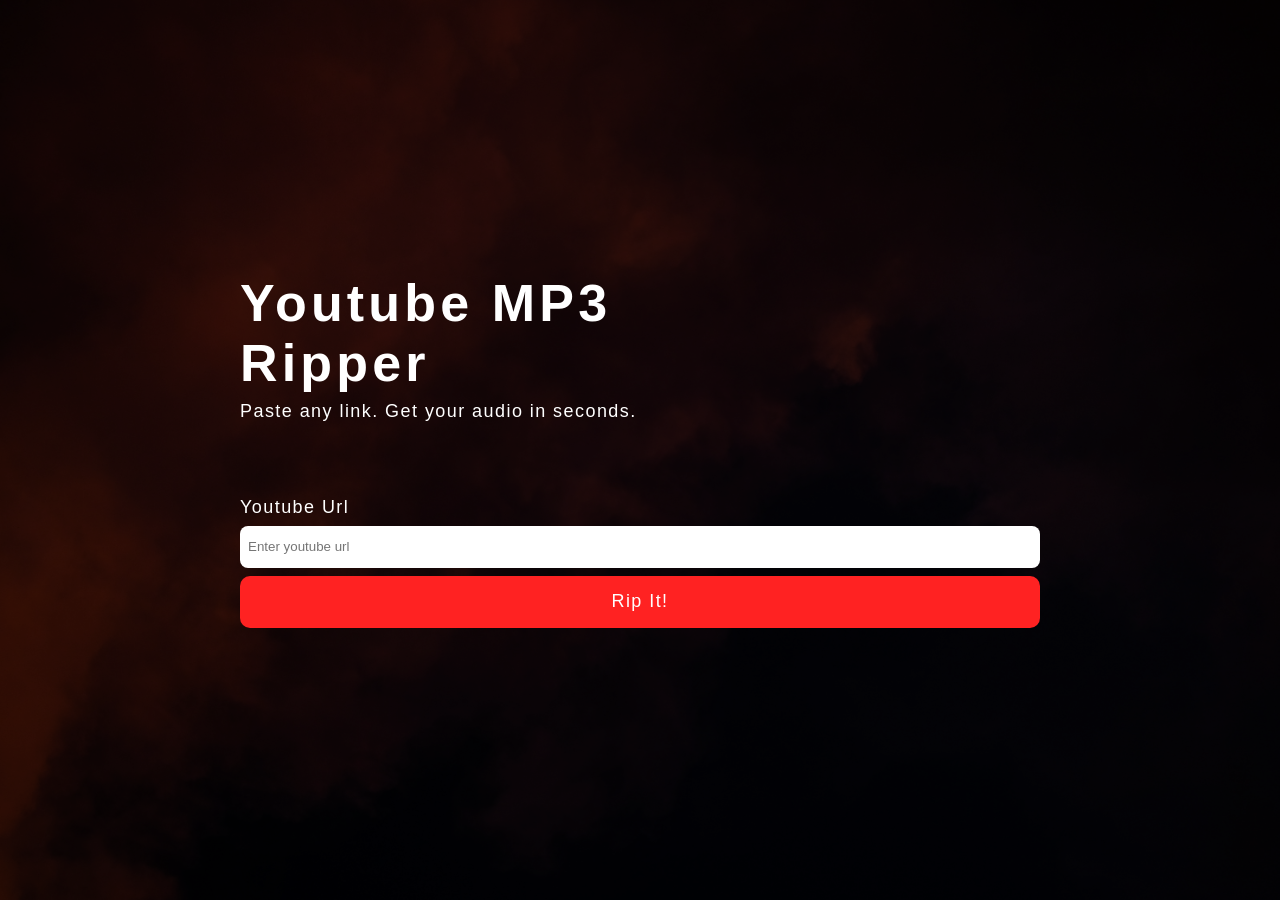
<file: index.html>
<!DOCTYPE html>
<html lang="en">
<head>
    <meta charset="UTF-8">
    <meta name="viewport" content="width=device-width, initial-scale=1.0">
    <title>Jake The Ripper</title>
    <link rel="stylesheet" href="./pages/index.css">
    <link rel="icon" href="./favicon.png">
</head>
<body>
    <div class="page">
        <div class="page__content">
            <div class="page__title-card">
                <h1 class="page__title">Youtube MP3 Ripper</h1>
                <p class="page__subtitle">Paste any link. Get your audio in seconds.</p>
            </div>
            <div class="page__form">
                <label for="url" class="page__form-label">Youtube Url</label>
                <input type="text" placeholder="Enter youtube url" class="page__form-input">
                <input type="submit" value="Rip It!" class="page__form-submit">
            </div>
        </div>
    </div>
    <script src="./pages/index.js"></script>
</body>
</html>
</file>
<file: pages/index.css>
html, body {
    margin: 0;
    background-image: url("../images/Background.jpg");
    background-size: cover;
}

.page {
    min-height: 100vh;
    width: 100%;
    display: flex;
    justify-content: center;
    align-items: center;
    background-color: rgba(0, 0, 0, 0.7);
}

.page__content{
    width: 800px;
    height: 800px;
    display: flex;
    flex-direction: column;
    gap: 25px;
    justify-content: center;
    color: white;
}

.page__title-card{
    display: flex;
    flex-direction: column;
    gap: 8px;
    margin: 0;
}

.page__title{
    margin: 0;
    width: 50%;
    font-family: 'Bebas Neue', sans-serif;
    font-size: 52px;
    letter-spacing: 0.08em;
}

.page__subtitle{
    margin: 0;
    color: rgb(255, 255, 255);
    font-family: 'Bebas Neue', sans-serif;
    font-size: 18px;
    letter-spacing: 0.08em;
}

.page__form{
    display: flex;
    justify-content: center;
    flex-direction: column;
    align-items: flex-start;
    gap: 8px;
    margin-top: 50px;
}

.page__form-label{
    color: rgb(255, 255, 255);
    font-family: 'Bebas Neue', sans-serif;
    font-size: 18px;
    letter-spacing: 0.08em;

}

.page__form-input{
    width: 100%;
    height: 42px;
    border: none;
    padding: 0px 8px;
    border-radius: 8px;
    box-sizing: border-box;
}

.page__form-submit{
    background: #ff2222;
    border: none;
    border-radius: 10px;
    padding: 0 28px;
    font-family: 'Bebas Neue', sans-serif;
    font-size: 18px;
    letter-spacing: 0.08em;
    color: #fff;
    cursor: pointer;
    transition: background 0.15s, transform 0.1s;
    white-space: nowrap;
    display: flex;
    align-items: center;
    gap: 8px;
    height: 52px;
    width: 100%;

}
</file>
